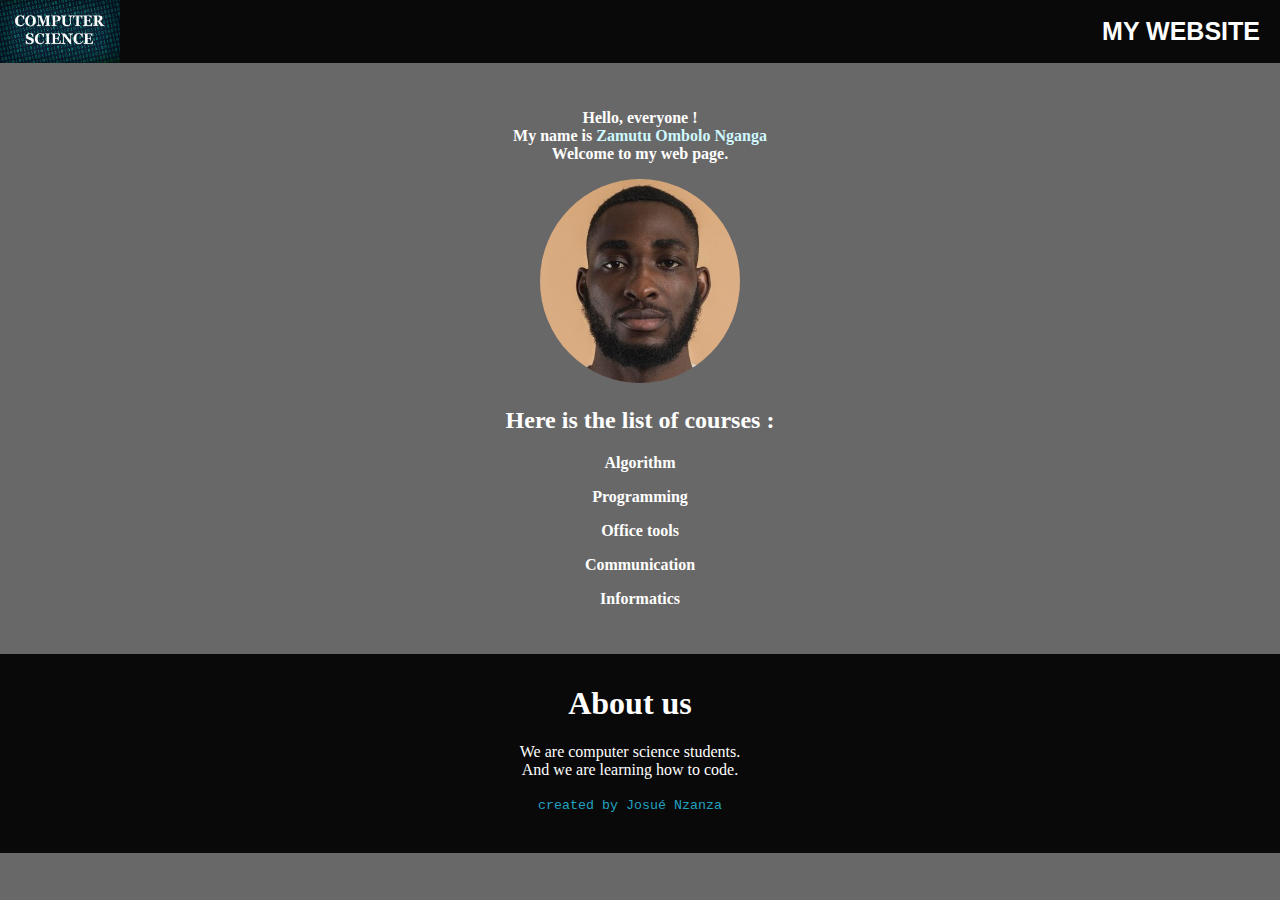
<file: index.html>
<!DOCTYPE html>
<html lang="fr">
  <head>
    <meta charset="UTF-8" />
    <meta name="viewport" content="width=device-width, initial-scale=1.0" />
    <link rel="stylesheet" href="style.css" />
    <link rel="shortcut icon" href="logo.jpeg" type="image/x-icon" />
    <title>My website</title>
  </head>
  <center>
    <body>
      <header>
        <img src="logo.jpeg" width="120" />
        <h1>MY WEBSITE</h1>
      </header>
      <main>
        <p>
          Hello, everyone ! <br />
          My name is <span>Zamutu Ombolo Nganga</span><br />
          Welcome to my web page.
        </p>
        <img src="people.jpg" width="200px" />
        <h2>Here is the list of courses :</h2>
        <p>Algorithm</p>
        <p>Programming</p>
        <p>Office tools</p>
        <p>Communication</p>
        <p>Informatics</p>
      </main>
      <footer>
        <h1>About us</h1>
        <p>
          We are computer science students. <br />
          And we are learning how to code.
        </p>
        <small>created by Josué Nzanza</small>
      </footer>
    </body>
  </center>
</html>
</file>
<file: style.css>
body {
  margin: 0;
  background-color: rgb(105, 104, 104);
  color: white;
}

header {
  display: flex;
  justify-content: space-between;
  padding-right: 20px;
  background-color: rgb(9, 9, 9);
}

header h1 {
  font-family: sans-serif;
  font-size: 25px;
}

main {
  padding-top: 30px;
  padding-bottom: 30px;
}

main p {
  font-family: Tahoma;
  font-weight: bold;
}

main img {
  font-family: "Segoe UI";
  color: white;
  border-radius: 50%;
}

ul li {
  list-style: none;
}

button {
  color: white;
  background-color: navy;
}

footer {
  justify-content: space-between;
  padding-right: 20px;
  background-color: rgb(9, 9, 9);
  padding-bottom: 40px;
  padding-top: 10px;
}

footer small {
  color: rgb(34, 161, 193);
  font-family: "Courier New", Courier, monospace;
}

main span {
  color: rgb(205, 249, 255);
  font-family: Verdana;
  font-weight: bold;
}
</file>
